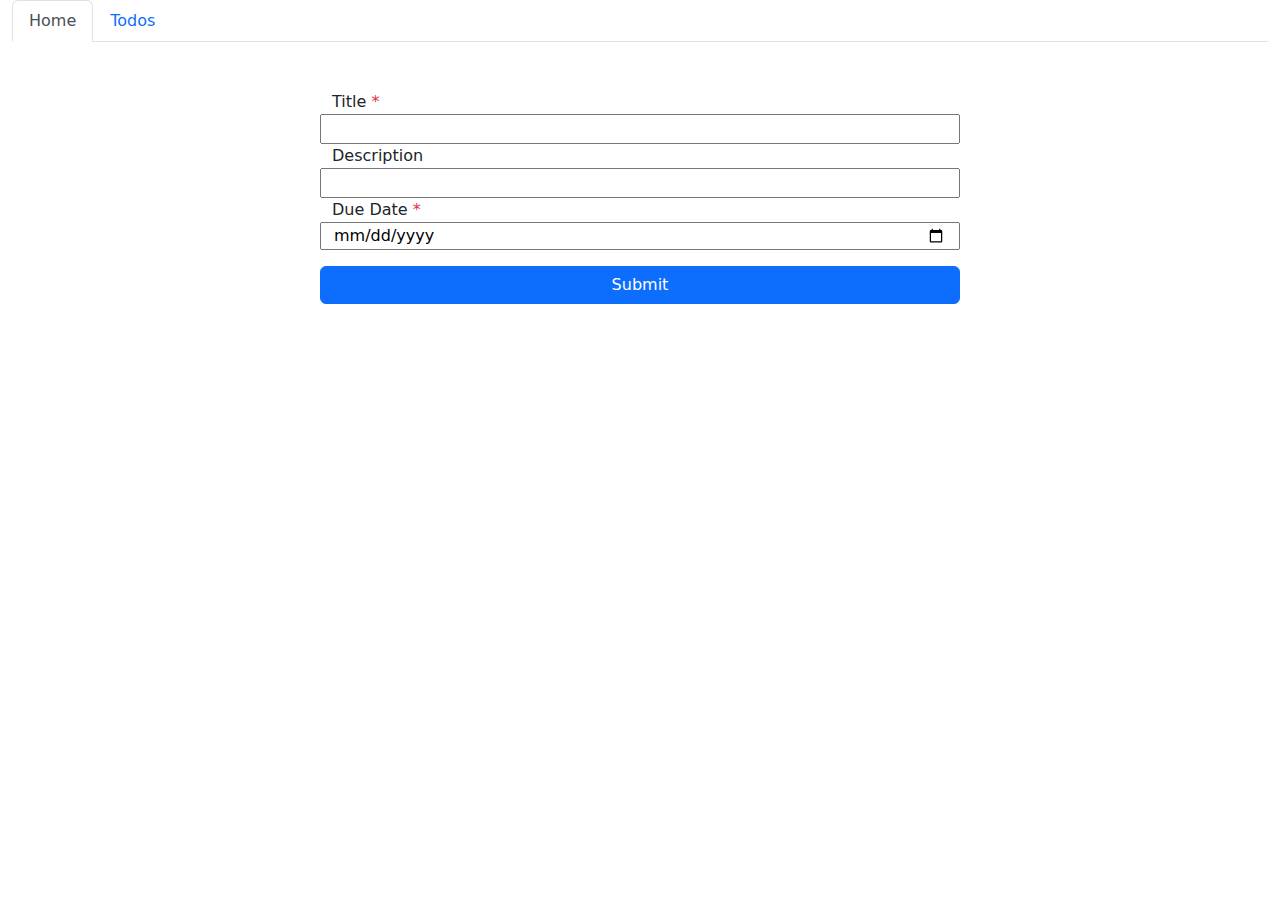
<file: index.html>
<!DOCTYPE html>
<html lang="en">
<head>
    <meta charset="UTF-8">
    <meta http-equiv="X-UA-Compatible" content="IE=edge">
    <meta name="viewport" content="width=device-width, initial-scale=1.0">
    <link rel="stylesheet" href="assets/public/bootstrap/css/bootstrap.min.css">
    <link rel="stylesheet" href="https://cdn.jsdelivr.net/npm/bootstrap-icons@1.9.1/font/bootstrap-icons.css">
    <link rel="stylesheet" href="assets/public/style.css">
    <title>Document</title>
</head>
<body style="height: 100vh;">
    <div class="container-fluid h-100 position-relative"> 
        <div class="row">
            <div class="col-md-12">
                <ul class="nav nav-tabs" id="myTab" role="tablist">
                    <li class="nav-item" role="presentation">
                    <button class="nav-link active" id="home-tab" data-bs-toggle="tab" data-bs-target="#home-tab-pane" type="button" role="tab" aria-controls="home-tab-pane" aria-selected="true">Home</button>
                    </li>
                    <li class="nav-item" role="presentation">
                        <button class="nav-link" id="todos-tab" data-bs-toggle="tab" data-bs-target="#todos-tab-pane" type="button" role="tab" aria-controls="todos-tab-pane" aria-selected="false">Todos</button>
                    </li>
                </ul>
            </div>
        </div>
        <div class="row">
            <div class="tab-content" id="myTabContent">
                <div class="tab-pane fade show active mt-5" id="home-tab-pane" role="tabpanel" aria-labelledby="home-tab" tabindex="0">
                    <div class="row justify-content-center h-50">
                        <div class="col-md-6">
                            <form action="" id="form">
                                <div class="row">
                                    <label for="title">Title <span class="text-danger">*</span></label>
                                    <input type="text" id="title">
                                    <span class="title-message d-none"></span>
                                </div>
                                <div class="row">
                                    <label for="description">Description</label>
                                    <input type="text" id="description">
                                </div>
                                <div class="row">
                                    <label for="date">Due Date <span class="text-danger">*</span></label>
                                    <input type="date" id="date">
                                    <span class="date-message d-none"></span>
                                </div>
                                <div class="row mt-3">
                                    <button class="btn btn-primary" id="btn-submit">Submit</button>
                                </div>
                            </form>
                        </div>
                    </div>
                </div>
                <div class="tab-pane fade mt-5" id="todos-tab-pane" role="tabpanel"  aria-labelledby="todos-tab" tabindex="1">
                    <div class="row justify-content-center">
                        <!-- Modal -->
                        <div id="myModal" class="modal">
                            <!-- Modal content -->
                            <div class="modal-content">
                                <div class="modal-header">
                                    <h2><i class="bi bi-exclamation-triangle-fill text-danger"></i>  Delete</h2>
                                    <span class="close">&times;</span>
                                </div>
                                <div class="modal-body">
                                    <span class="d-block">do you want to delete this item ?</span>
                                    <span class="modal-item-title"></span>&nbsp;&nbsp;
                                    <span class="modal-date"></span>
                                </div>
                                <div class="modal-footer d-flex justify-content-center">
                                    <button class="btn btn-secondary" id="modal-cancel">No</button>
                                    <button class="btn btn-primary" id="modal-delete">Yes</button>
                                </div>
                            </div>
                        </div>
                        <div class="col-md-6">
                            <ul class="list-unstyled todos-list">
                                
                            </ul>
                            <div class="pagenumber d-flex justify-content-center" id="pagination">

                            </div>
                        </div>
                    </div>
                </div>
            </div>
        </div>
        <div class="row position-absolute alert-box w-100">
            <div class="col-md-4 col-sm-4">
                <div class="alert alert-success alert-dismissible fade" role="alert">
                    <button type="button" class="btn-close" data-bs-dismiss="alert" aria-label="Close"></button>
                </div>
            </div>
        </div>
    </div>
    <script src="assets/public/bootstrap/js/bootstrap.min.js"></script>
    <script src="assets/public/script.js"></script>
</body>
</html>
</file>
<file: assets/public/style.css>
.box .icon {
    visibility: hidden;
    top: 0;
    right: 1rem;
}

.alert-box {
    left: 1rem;
    bottom: 2rem;
}

.btn-delete {
    background-color: inherit;
    border: none;
}

.btn-edit {
    background-color: inherit;
    border: none;
}

.box:hover .icon {
    visibility: visible;
}

.message {
    font-size: 0.2rem;
}
.pagenumber button {
    width: 40px;
    height: 40px;
    appearance: none;
    border: none;
    border-radius: 0.5rem;
    outline: none;
    cursor: pointer;
    background-color: #ffffff;
    margin: 5px;
    transition:.4s ;
    font-size: 18px;
}
.pagenumber button:hover{
    background-color: #8f8f8f;
}
.pagenumber button.active {
    background-color: #d4ffde;
    box-shadow: 0 0 5px #00000080;
}

.modal {
    display: none; /* Hidden by default */
    position: fixed; /* Stay in place */
    z-index: 1; /* Sit on top */
    padding-top: 100px; /* Location of the box */
    left: 0;
    top: 0;
    width: 100%; /* Full width */
    height: 100%; /* Full height */
    overflow: auto; /* Enable scroll if needed */
    background-color: #000000; /* Fallback color */
    background-color: #00000066; /* Black w/ opacity */
}

.modal-content {
position: relative;
background-color: #fefefe;
margin: auto;
padding: 0;
border: 1px solid #888;
width: 80%;
box-shadow: 0 4px 8px 0 rgba(0,0,0,0.2),0 6px 20px 0 rgba(0,0,0,0.19);
-webkit-animation-name: animatetop;
-webkit-animation-duration: 0.4s;
animation-name: animatetop;
animation-duration: 0.4s
}

@-webkit-keyframes animatetop {
    from {top:-300px; opacity:0} 
    to {top:0; opacity:1}
}

@keyframes animatetop {
    from {top:-300px; opacity:0}
    to {top:0; opacity:1}
}

.close {
    color: #ff7f7f;
    float: right;
    font-size: 28px;
    font-weight: bold;
}

.close:hover,
.close:focus {
    color: #000;
    text-decoration: none;
    cursor: pointer;
}

.modal-header {
    padding: 2px 16px;
    background-color: #d4ffde;
    color: white;
}

.modal-footer {
    padding: 2px 16px;
    background-color: #d4ffde;
    color: white;
}
</file>
